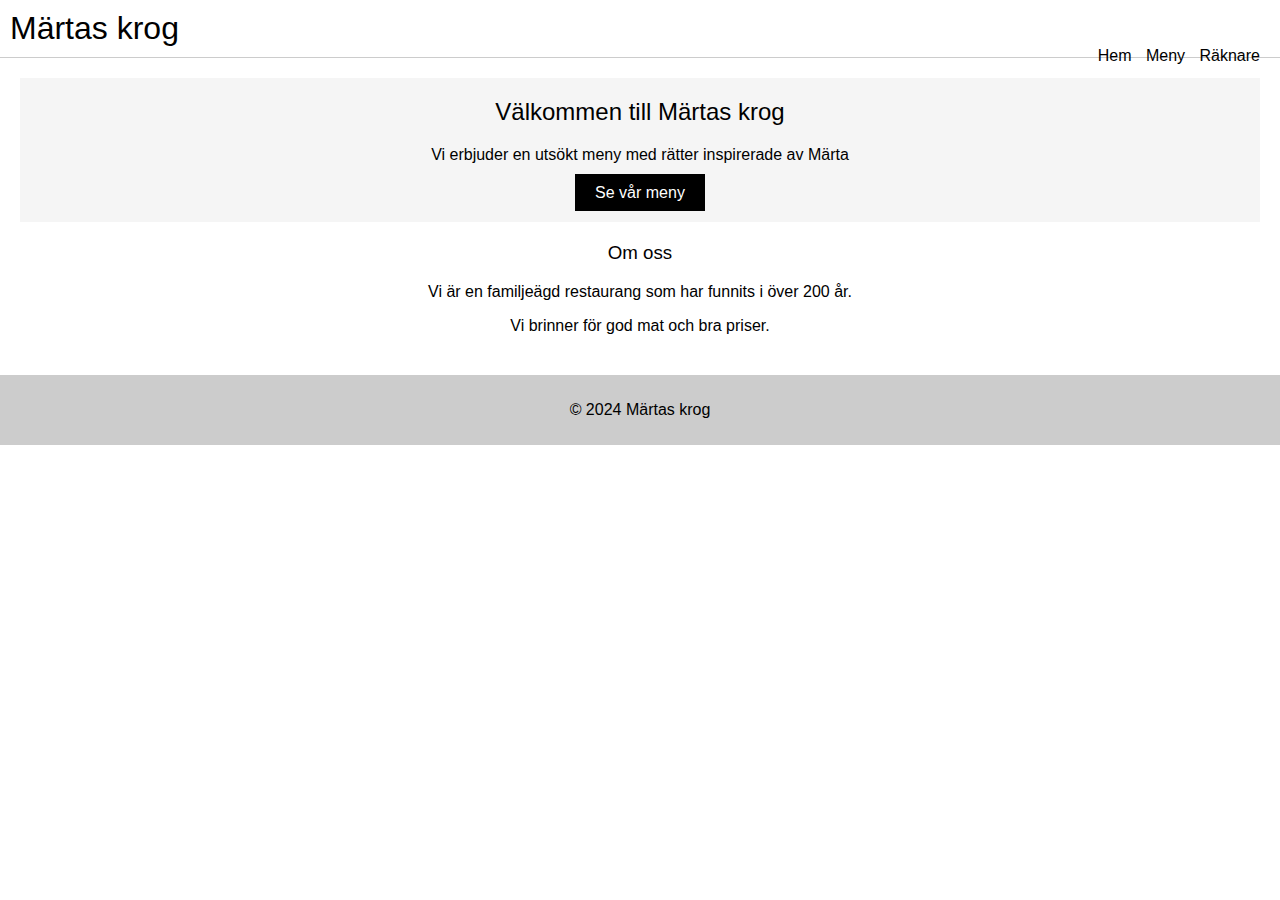
<file: webbsite/index.html>
<!DOCTYPE html>
<html lang="sv">
<head>
  <meta charset="UTF-8">
  <meta name="viewport" content="width=device-width, initial-scale=1.0">
  <title>Märtas krog</title>
  <link rel="stylesheet" href="style.css">
</head>
<body>
  <header>
    <h1>Märtas krog</h1>
    <nav>
      <a href="index.html">Hem</a>
      <a href="meny.html">Meny</a>
      <a href="Räknare.html">Räknare</a>
    </nav>
  </header>
  <main>
    <section class="hero">
      <h2>Välkommen till Märtas krog</h2>
      <p>Vi erbjuder en utsökt meny med rätter inspirerade av Märta</p>
      <a href="meny.html">Se vår meny</a>
    </section>
    <section class="om-oss">
      <h3>Om oss</h3>
      <p>Vi är en familjeägd restaurang som har funnits i över 200 år.</p>
      <p>Vi brinner för god mat och bra priser.</p>
    </section>
  </main>
  <footer>
    <p>&copy; 2024 Märtas krog</p>
  </footer>
</body>
</html>
</file>
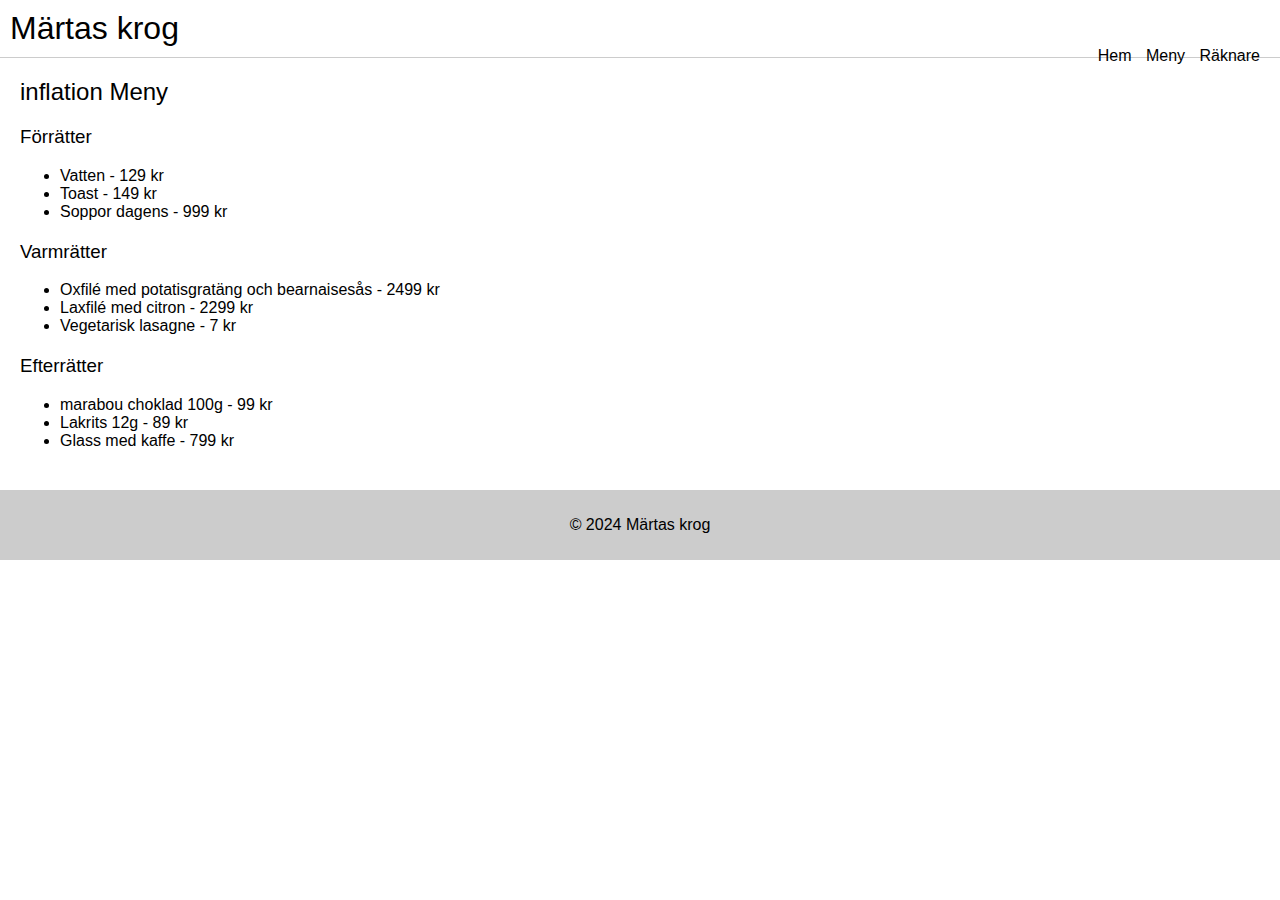
<file: webbsite/meny.html>
<!DOCTYPE html>
<html lang="sv">
<head>
  <meta charset="UTF-8">
  <meta name="viewport" content="width=device-width, initial-scale=1.0">
  <title>Meny - Märtas krog</title>
  <link rel="stylesheet" href="style.css">
</head>
<body>
  <header>
    <h1>Märtas krog</h1>
    <nav>
      <a href="index.html">Hem</a>
      <a href="meny.html">Meny</a>
      <a href="Räknare.html">Räknare</a>
    </nav>
  </header>
  <main>
    <h2>inflation Meny</h2>
    <section class="forratter">
      <h3>Förrätter</h3>
      <ul>
        <li>Vatten - 129 kr</li>
        <li>Toast - 149 kr</li>
        <li>Soppor dagens - 999 kr</li>
      </ul>
    </section>
    <section class="varmrätter">
      <h3>Varmrätter</h3>
      <ul>
        <li>Oxfilé med potatisgratäng och bearnaisesås - 2499 kr</li>
        <li>Laxfilé med citron - 2299 kr</li>
        <li>Vegetarisk lasagne - 7 kr</li>
      </ul>
    </section>
    <section class="efterratter">
      <h3>Efterrätter</h3>
      <ul>
        <li>marabou choklad 100g - 99 kr</li>
        <li>Lakrits 12g - 89 kr</li>
        <li>Glass med kaffe - 799 kr</li>
      </ul>
    </section>
  </main>
  <footer>
    <p>&copy; 2024 Märtas krog</p>
  </footer>
</body>
</html>
</file>
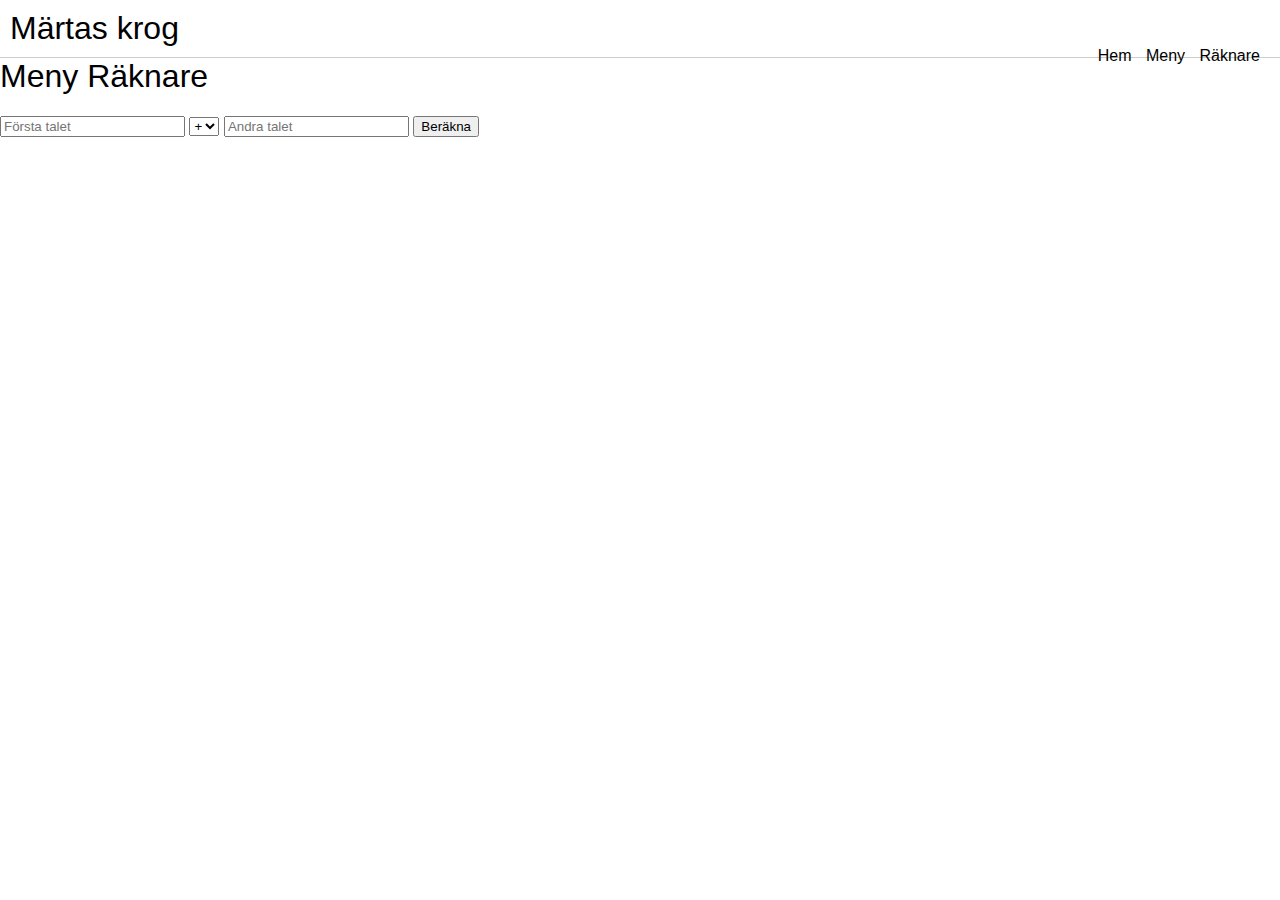
<file: webbsite/Räknare.html>
<!DOCTYPE html>
<html lang="sv">
<head>
  <meta charset="UTF-8">
  <meta name="viewport" content="width=device-width, initial-scale=1.0">
  <title>Kontakt - Märtas krog</title>
  <link rel="stylesheet" href="style.css">
</head>
<body>
    <header>
        <h1>Märtas krog</h1>
        <nav>
          <a href="index.html">Hem</a>
          <a href="meny.html">Meny</a>
          <a href="Räknare.html">Räknare</a>
        </nav>
      </header>
      <h1>Meny Räknare</h1>
      <div id="raknare">
        <input type="number" id="tal1" placeholder="Första talet">
        <select id="operation">
          <option value="+">+</option>
          <option value="-">-</option>
          <option value="*">*</option>
          <option value="/">/</option>
        </select>
        <input type="number" id="tal2" placeholder="Andra talet">
        <button type="button" id="berakna">Beräkna</button>
        <div id="resultat"></div>
      </div>
      <script src="index.js"></script>
</body>
</file>
<file: webbsite/style.css>
body {
  font-family: sans-serif;
  margin: 0;
  padding: 0;
}

h1, h2, h3, h4, h5, h6 {
  font-weight: normal;
  margin-top: 0;
}

a {
  text-decoration: none;
  color: #000;
}

a:hover {
  color: #333;
}

/* Header */

header {
  background-color: #fff;
  border-bottom: 1px solid #ccc;
  padding: 10px;
}

header h1 {
  margin: 0;
  padding: 0;
}

header nav {
  float: right;
}

header nav a {
  margin-right: 10px;
}

/* Main */

main {
  padding: 20px;
}

section {
  margin-bottom: 20px;
}

/* Hero */

.hero {
  background-color: #f5f5f5;
  padding: 20px;
  text-align: center;
}

.hero h2 {
  margin-top: 0;
}

.hero p {
  margin-bottom: 20px;
}

.hero a {
  background-color: #000;
  color: #fff;
  padding: 10px 20px;
}

/* Om oss */

.om-oss {
  text-align: center;
}

.om-oss h3 {
  margin-top: 0;
}

/* Meny */

.meny h2 {
  margin-top: 0;
}

.meny ul {
  list-style: none;
  padding: 0;
}

.meny li {
  margin-bottom: 10px;
  padding: 5px;
  border-bottom: 1px solid #ccc;
}

/* Kontakt */

.Räknare h2 {
  margin-top: 0;
}

.Räknare form {
  margin: 20px auto;
  width: 500px;
}

.Räknare label {
  display: block;
  margin-bottom: 5px;
}

.Räknare input {
  width: 100%;
  padding: 5px;
  border: 1px solid #ccc;
}

.Räknare button {
  background-color: #000;
  color: #fff;
  padding: 10px 20px;
  margin-top: 10px;
}

/* Footer */

footer {
  background-color: #ccc;
  padding: 10px;
  text-align: center;
}
</file>
